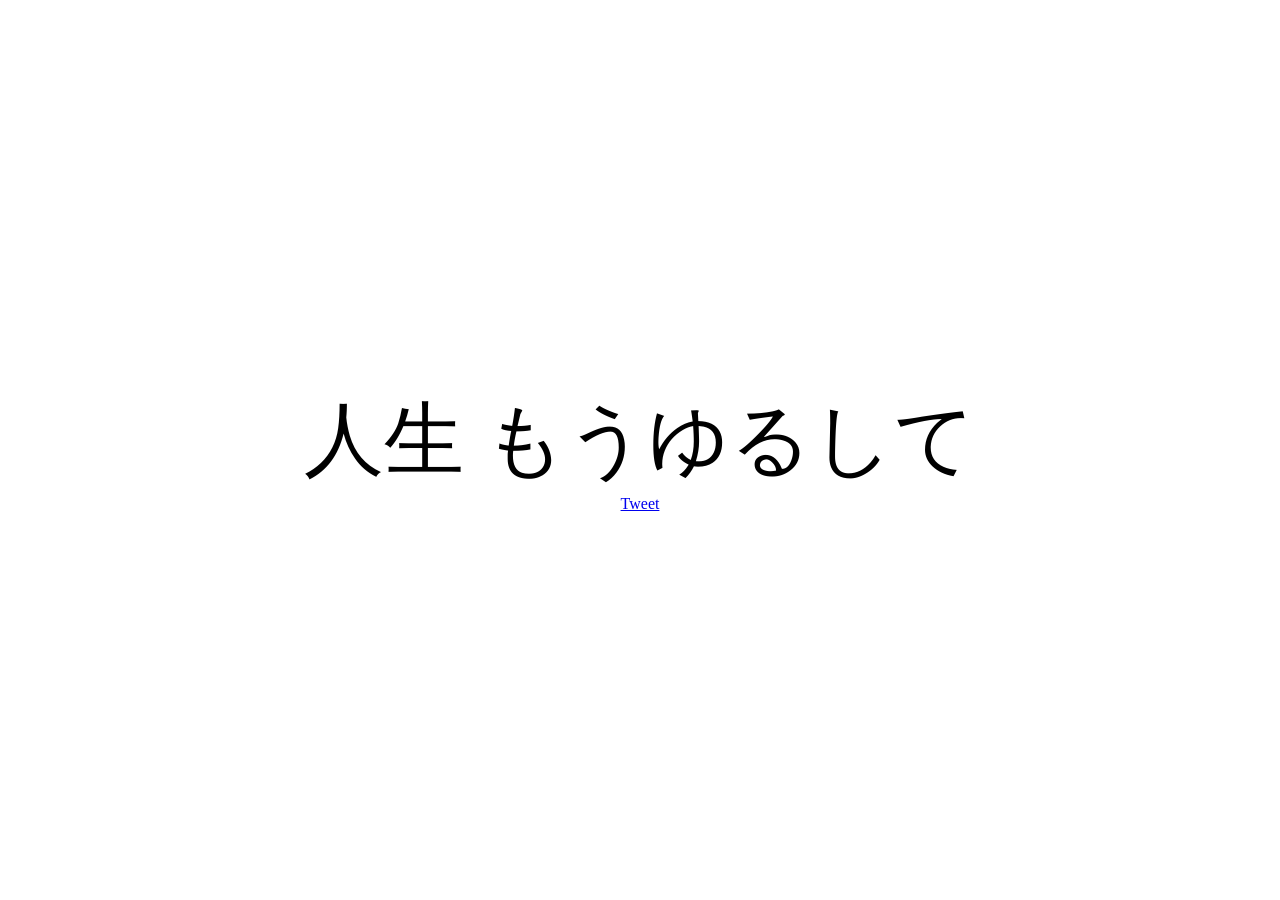
<file: index.html>
<!DOCTYPE html>
<html lang="ja">
  <head>
    <meta charset="utf-8" />
    <meta name="viewport" content="width=device-width, initial-scale=1" />
    <meta name="description" content="もうゆるして" />

    <meta name="twitter:card" content="summary_large_image" />
    <meta name="twitter:site" content="@addtobasic" />
    <meta name="twitter:creator" content="@addtobasic" />

    <meta property="og:title" content="mouyuru.site" />
    <meta property="og:description" content="もうゆるして" />
    <meta property="og:url" content="https://mouyuru.site/" />
    <meta
      property="og:image"
      content="https://mouyuru.site/images/mouyurusite.png"
    />
    <script
      type="text/javascript"
      async
      src="https://platform.twitter.com/widgets.js"
    ></script>
    <link rel="stylesheet" href="index.css" />
    <link rel="icon" href="./images/favicon.ico" />
    <title>もうゆるして</title>
  </head>
  <body>
    <div>
      <div id="main_text">
        <span id="rand_text"></span>
        <span>もうゆるして</span>
      </div>
      <a
        class="twitter-share-button"
        href="https://twitter.com/intent/tweet?text=%E3%82%82%E3%81%86%E3%82%86%E3%82%8B%E3%81%97%E3%81%A6"
        data-size="large"
      >
        Tweet
      </a>
    </div>
  </body>
  <script src="main.js"></script>
</html>
</file>
<file: index.css>
html,
body {
  height: 100%;
  margin: 0;
}

body {
  display: flex;
  justify-content: center;
  align-items: center;
  text-align: center;
}

#main_text {
  font-size: 5rem;
}
</file>
<file: public/index.css>
html,
body {
  height: 100%;
  margin: 0;
}

body {
  display: flex;
  justify-content: center;
  align-items: center;
  text-align: center;
}

#main_text {
  font-size: 5rem;
}
</file>
